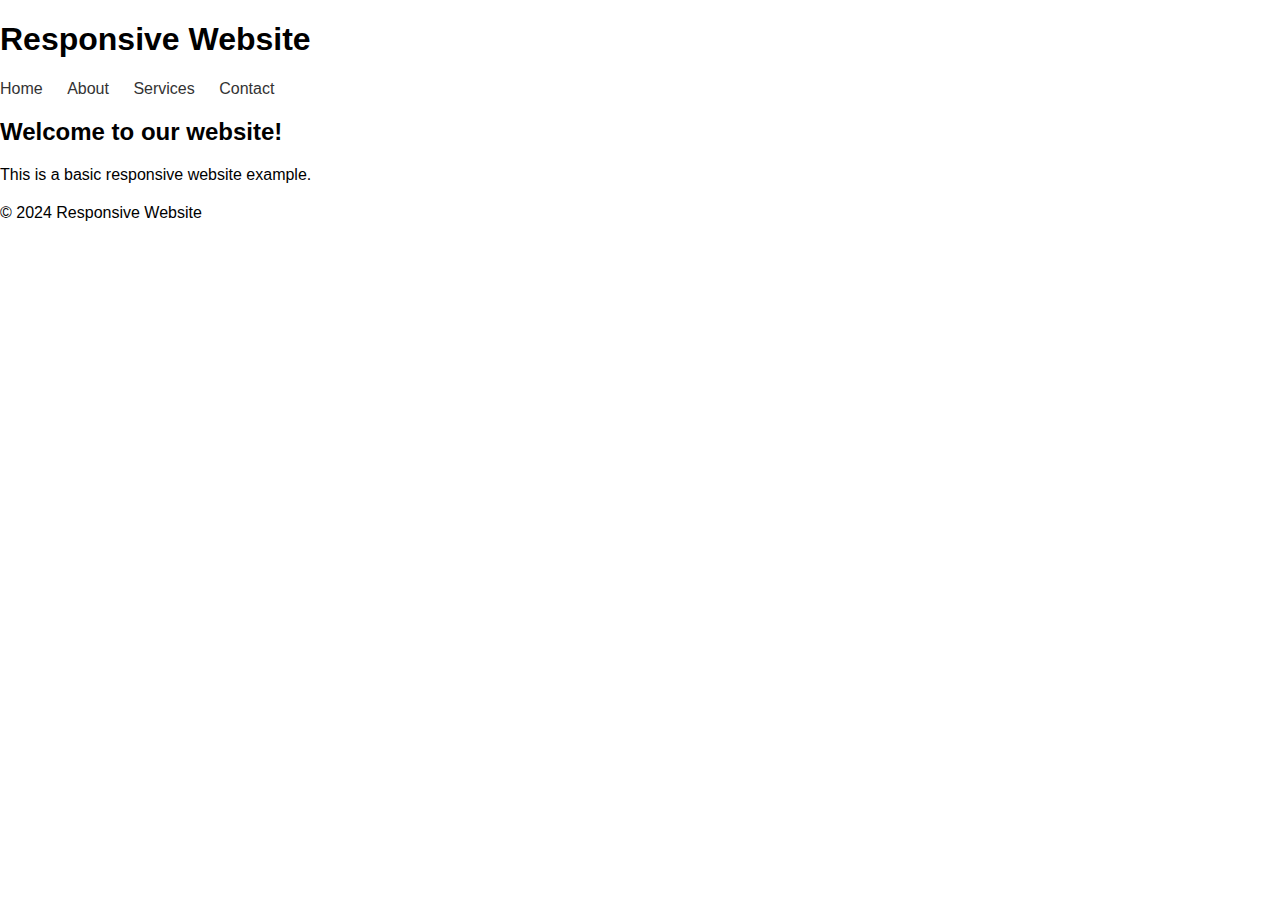
<file: HTML/index.html>
<!DOCTYPE html>
<html lang="en">
<head>
    <meta charset="UTF-8">
    <meta name="viewport" content="width=device-width, initial-scale=1.0">
    <title>Responsive Website</title>
    <link rel="stylesheet" href="styles.css">
</head>
<body>
    <header>
        <h1>Responsive Website</h1>
    </header>
    <nav>
        <ul>
            <li><a href="#">Home</a></li>
            <li><a href="#">About</a></li>
            <li><a href="#">Services</a></li>
            <li><a href="#">Contact</a></li>
        </ul>
    </nav>
    <main>
        <section>
            <h2>Welcome to our website!</h2>
            <p>This is a basic responsive website example.</p>
        </section>
    </main>
    <footer>
        <p>&copy; 2024 Responsive Website</p>
    </footer>
</body>
</html>
</file>
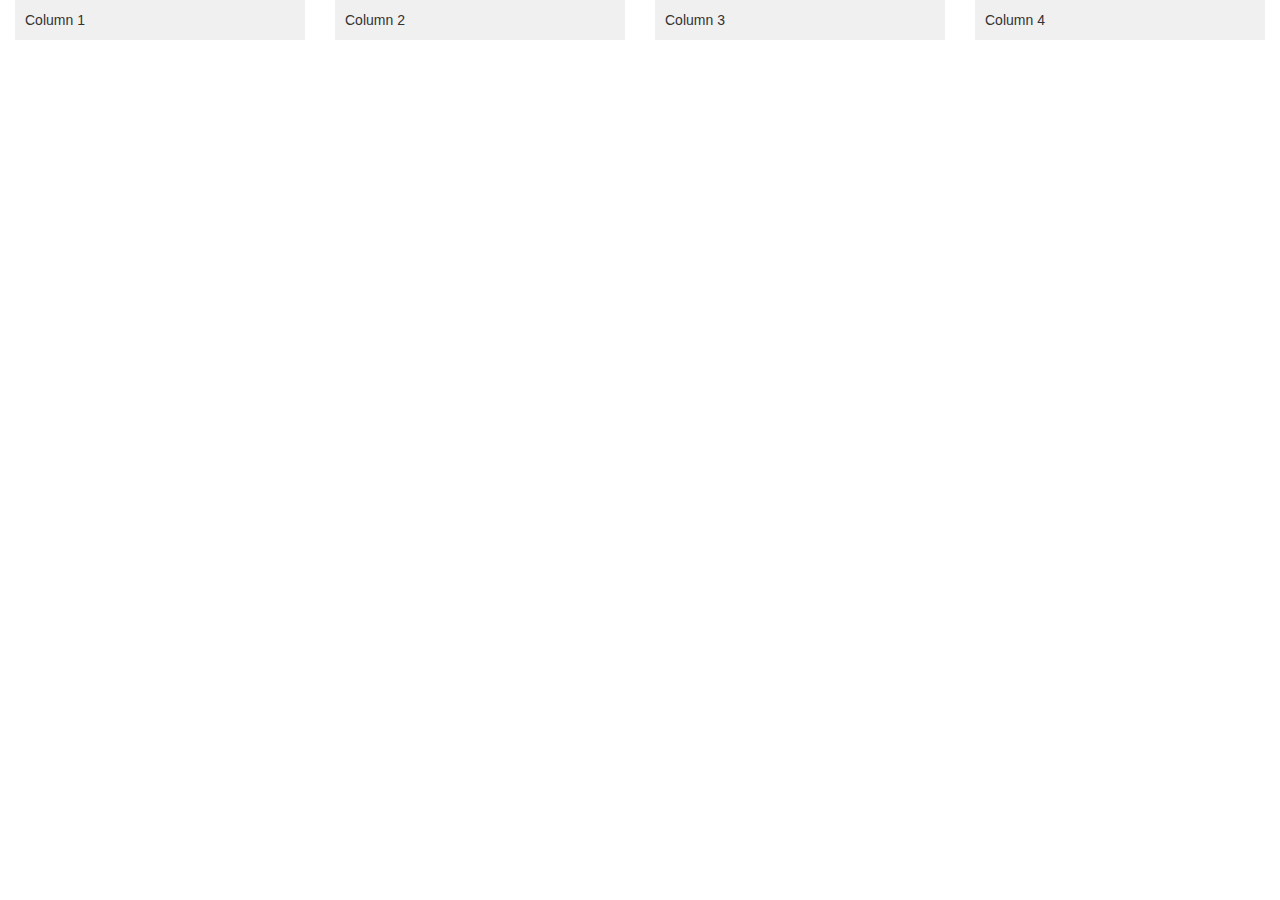
<file: Bootstrap/boot3exp2.html>
<!DOCTYPE html>
<html lang="en">
<head>
<meta charset="UTF-8">
<meta name="viewport" content="width=device-width, initial-scale=1.0">
<title>Custom Grid System</title>
<link rel="stylesheet" href="https://maxcdn.bootstrapcdn.com/bootstrap/3.4.1/css/bootstrap.min.css">
  <script src="https://ajax.googleapis.com/ajax/libs/jquery/3.7.1/jquery.min.js"></script>
  <script src="https://maxcdn.bootstrapcdn.com/bootstrap/3.4.1/js/bootstrap.min.js"></script>
</head>
<body>

<!-- Container -->
<div class="container">
    <!-- Row -->
    <div class="row">
        <!-- Columns -->
        <div class="col-xs-12 col-sm-6 col-md-4 col-lg-3">
            <div style="background-color: #f0f0f0; padding: 10px; margin-bottom: 20px;">Column 1</div>
        </div>
        <div class="col-xs-12 col-sm-6 col-md-4 col-lg-3">
            <div style="background-color: #f0f0f0; padding: 10px; margin-bottom: 20px;">Column 2</div>
        </div>
        <div class="col-xs-12 col-sm-6 col-md-4 col-lg-3">
            <div style="background-color: #f0f0f0; padding: 10px; margin-bottom: 20px;">Column 3</div>
        </div>
        <div class="col-xs-12 col-sm-6 col-md-4 col-lg-3">
            <div style="background-color: #f0f0f0; padding: 10px; margin-bottom: 20px;">Column 4</div>
        </div>
    </div>
</div>

<!-- Clear Fix -->
<div class="clearfix"></div>

<style>
/* Container */
.container {
    width: 100%;
    margin-right: auto;
    margin-left: auto;
    padding-left: 15px;
    padding-right: 15px;
}

/* Columns */
[class^="col-"] {
    float: left;
    padding-left: 15px;
    padding-right: 15px;
}

/* Clear Fix */
.clearfix:after {
    content: "";
    display: table;
    clear: both;
}
</style>

</body>
</html>
</file>
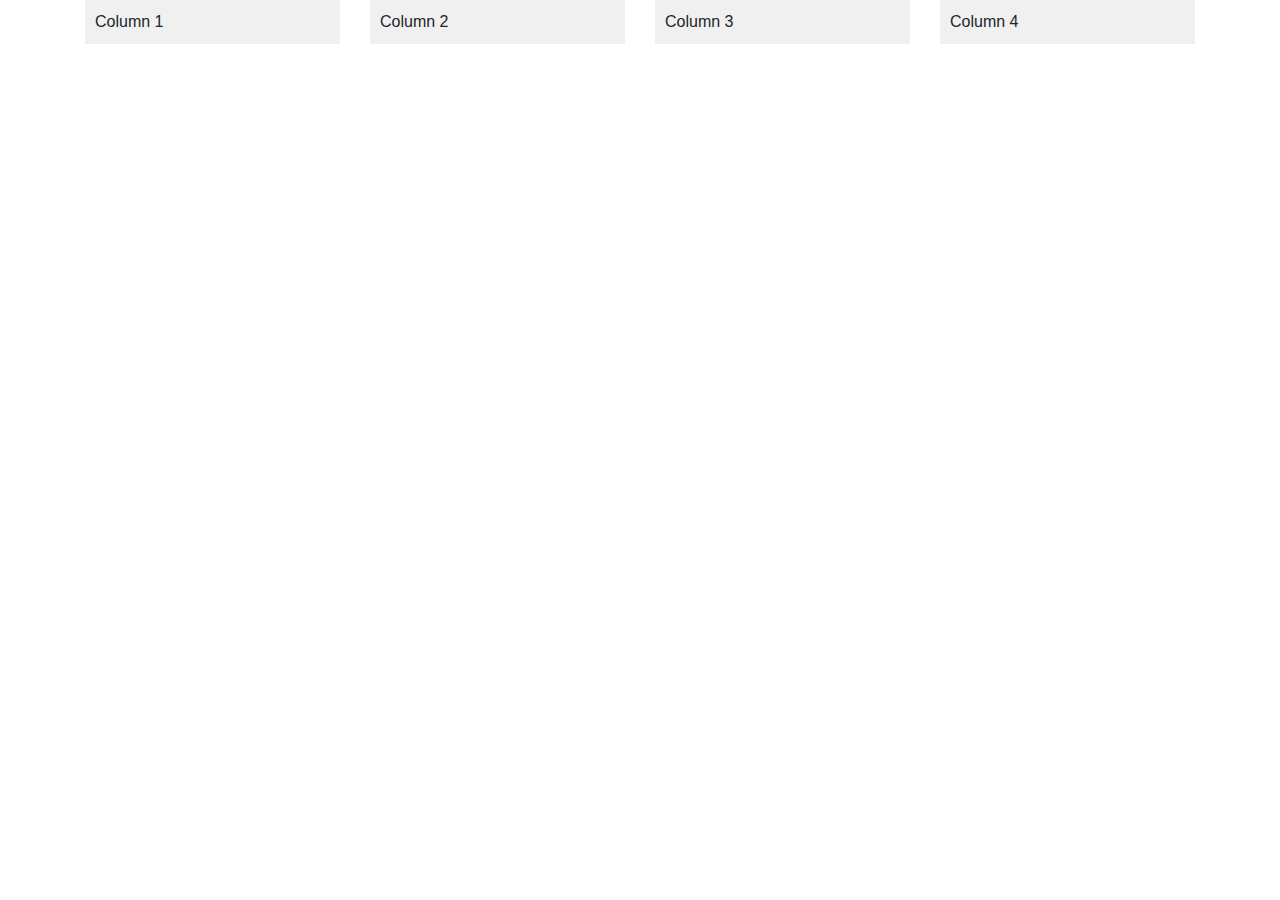
<file: Bootstrap/boot4exp3.html>
<!DOCTYPE html>
<html lang="en">
<head>
<meta charset="UTF-8">
<meta name="viewport" content="width=device-width, initial-scale=1.0">
<title>Custom Flex-based Grid System</title>
<!-- Bootstrap v4 CDN -->
<link href="https://cdn.jsdelivr.net/npm/bootstrap@4.6.0/dist/css/bootstrap.min.css" rel="stylesheet">
</head>
<body>

<!-- Container -->
<div class="container">
    <!-- Row -->
    <div class="row">
        <!-- Columns -->
        <div class="col-xs-12 col-sm-6 col-md-4 col-lg-3">
            <div style="background-color: #f0f0f0; padding: 10px; margin-bottom: 20px;">Column 1</div>
        </div>
        <div class="col-xs-12 col-sm-6 col-md-4 col-lg-3">
            <div style="background-color: #f0f0f0; padding: 10px; margin-bottom: 20px;">Column 2</div>
        </div>
        <div class="col-xs-12 col-sm-6 col-md-4 col-lg-3">
            <div style="background-color: #f0f0f0; padding: 10px; margin-bottom: 20px;">Column 3</div>
        </div>
        <div class="col-xs-12 col-sm-6 col-md-4 col-lg-3">
            <div style="background-color: #f0f0f0; padding: 10px; margin-bottom: 20px;">Column 4</div>
        </div>
    </div>
</div>

<!-- Bootstrap v4 JS Bundle (Optional) -->
<script src="https://cdn.jsdelivr.net/npm/bootstrap@4.6.0/dist/js/bootstrap.bundle.min.js"></script>

</body>
</html>
</file>
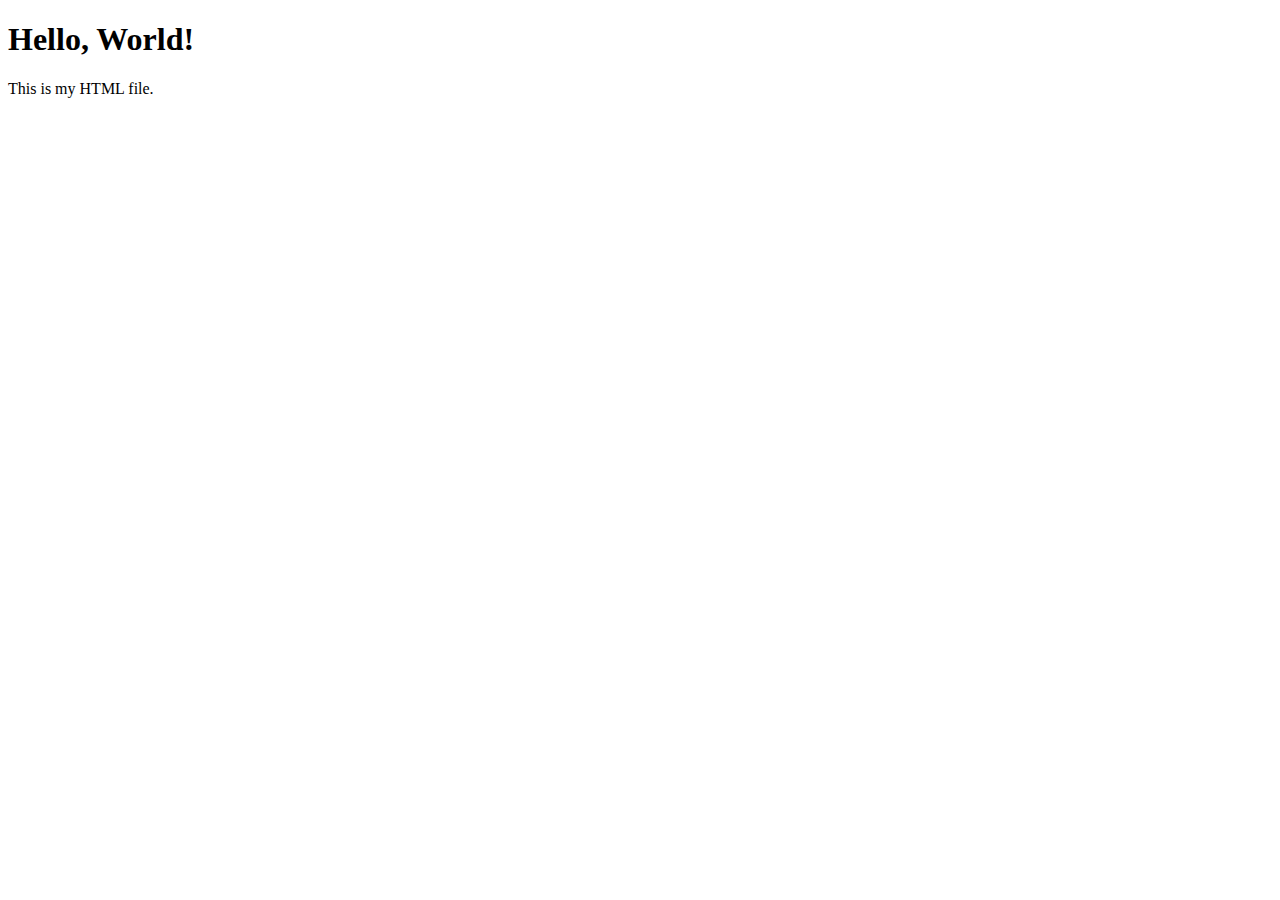
<file: Node Js/mynewfile1.html>
<!DOCTYPE html>
<html lang="en">
<head>
    <meta charset="UTF-8">
    <meta name="viewport" content="width=device-width, initial-scale=1.0">
    <title>My HTML File</title>
</head>
<body>
    <h1>Hello, World!</h1>
    <p>This is my HTML file.</p>
</body>
</html>
</file>
<file: HTML/styles.css>
/* General Styles */
body {
    font-family: Arial, sans-serif;
    margin: 0;
    padding: 0;
}

header, nav, main, footer {
    width: 100%;
    text-align: center;
    margin-bottom: 20px;
}

nav ul {
    list-style: none;
    padding: 0;
}

nav ul li {
    display: inline;
    margin-right: 20px;
}

nav ul li a {
    text-decoration: none;
    color: #333;
}

/* Responsive Styles */
@media screen and (min-width: 600px) {
    nav ul li {
        display: inline-block;
    }
}

@media screen and (min-width: 768px) {
    header, nav, main, footer {
        text-align: left;
    }
}
</file>
